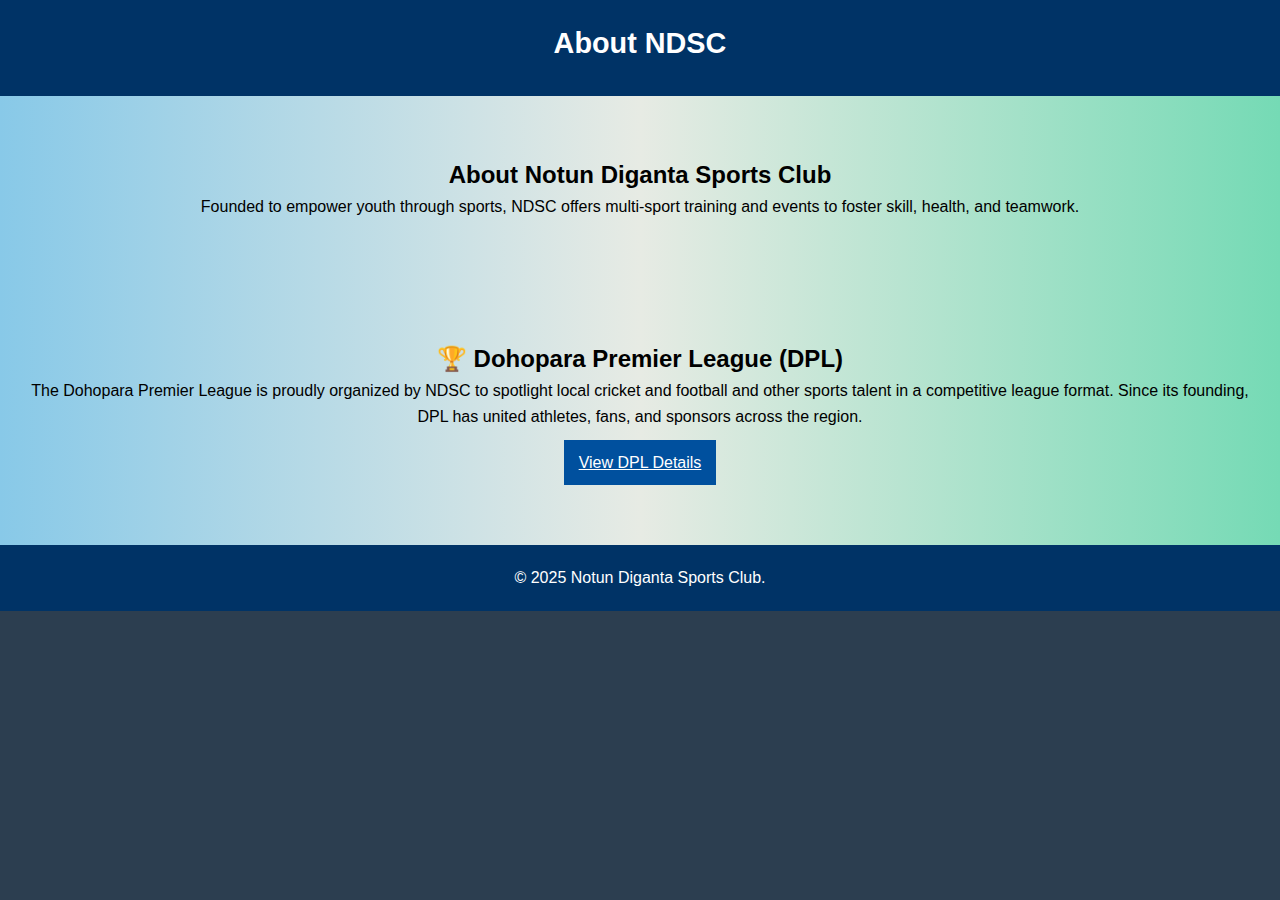
<file: about.html>
<!DOCTYPE html>
<html lang="en">
<head>
  <meta charset="UTF-8" />
  <title>About - NDSC</title>
  <link rel="stylesheet" href="style.css" />
</head>
<body>
  <header>
    <h1>About NDSC</h1>
    <nav>
      <!-- same navigation as index.html -->
    </nav>
  </header>
  
  <section class="ndscabt">
    <h2>About Notun Diganta Sports Club</h2>
    <p>Founded to empower youth through sports, NDSC offers multi-sport training and events to foster skill, health, and teamwork.</p>
  </section>

  <section class="dplabt">
    <h2>🏆 Dohopara Premier League (DPL)</h2>
    <p>The Dohopara Premier League is proudly organized by NDSC to spotlight local cricket and football and other sports talent in a competitive league format. Since its founding, DPL has united athletes, fans, and sponsors across the region.</p>
    <a href="dpl.html" style="color: white; background-color: #00509e; padding: 10px 15px; display: inline-block; margin-top: 10px;">View DPL Details</a>
  </section>

  <footer>
    <p>&copy; 2025 Notun Diganta Sports Club.</p>
  </footer>
</body>
</html>
</file>
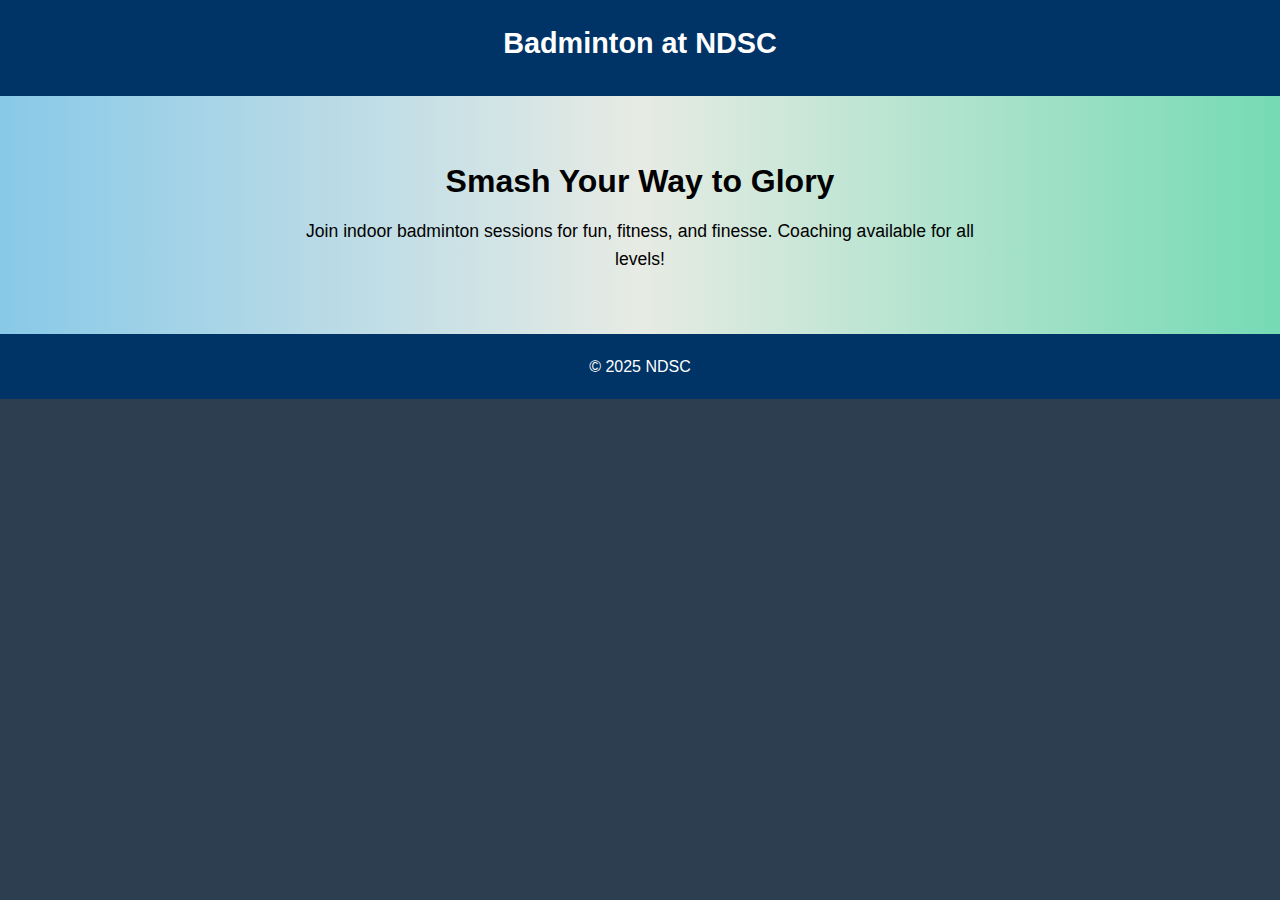
<file: badminton.html>
<!DOCTYPE html>
<html lang="en">
<head>
  <meta charset="UTF-8" />
  <title>Badminton - NDSC</title>
  <link rel="stylesheet" href="style.css" />
</head>
<body>
  <header>
    <h1>Badminton at NDSC</h1>
    <nav> <!-- same nav --> </nav>
  </header>

  <section class="hero">
    <h2>Smash Your Way to Glory</h2>
    <p>Join indoor badminton sessions for fun, fitness, and finesse. Coaching available for all levels!</p>
  </section>

  <footer>
    <p>&copy; 2025 NDSC</p>
  </footer>
</body>
</html>
</file>
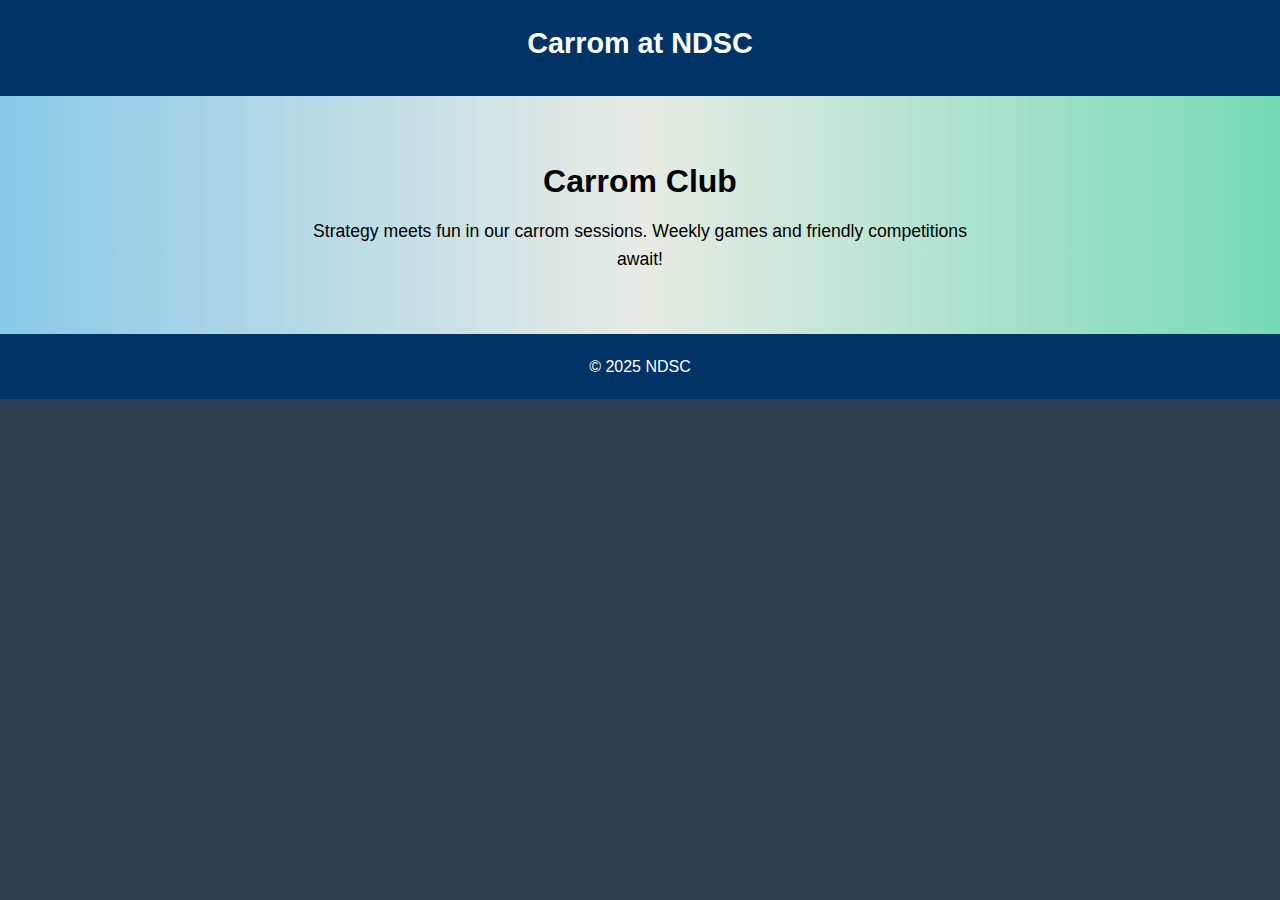
<file: carrom.html>
<!DOCTYPE html>
<html lang="en">
<head>
  <meta charset="UTF-8" />
  <title>Carrom - NDSC</title>
  <link rel="stylesheet" href="style.css" />
</head>
<body>
  <header>
    <h1>Carrom at NDSC</h1>
    <nav> <!-- same nav --> </nav>
  </header>

  <section class="hero">
    <h2>Carrom Club</h2>
    <p>Strategy meets fun in our carrom sessions. Weekly games and friendly competitions await!</p>
  </section>

  <footer>
    <p>&copy; 2025 NDSC</p>
  </footer>
</body>
</html>
</file>
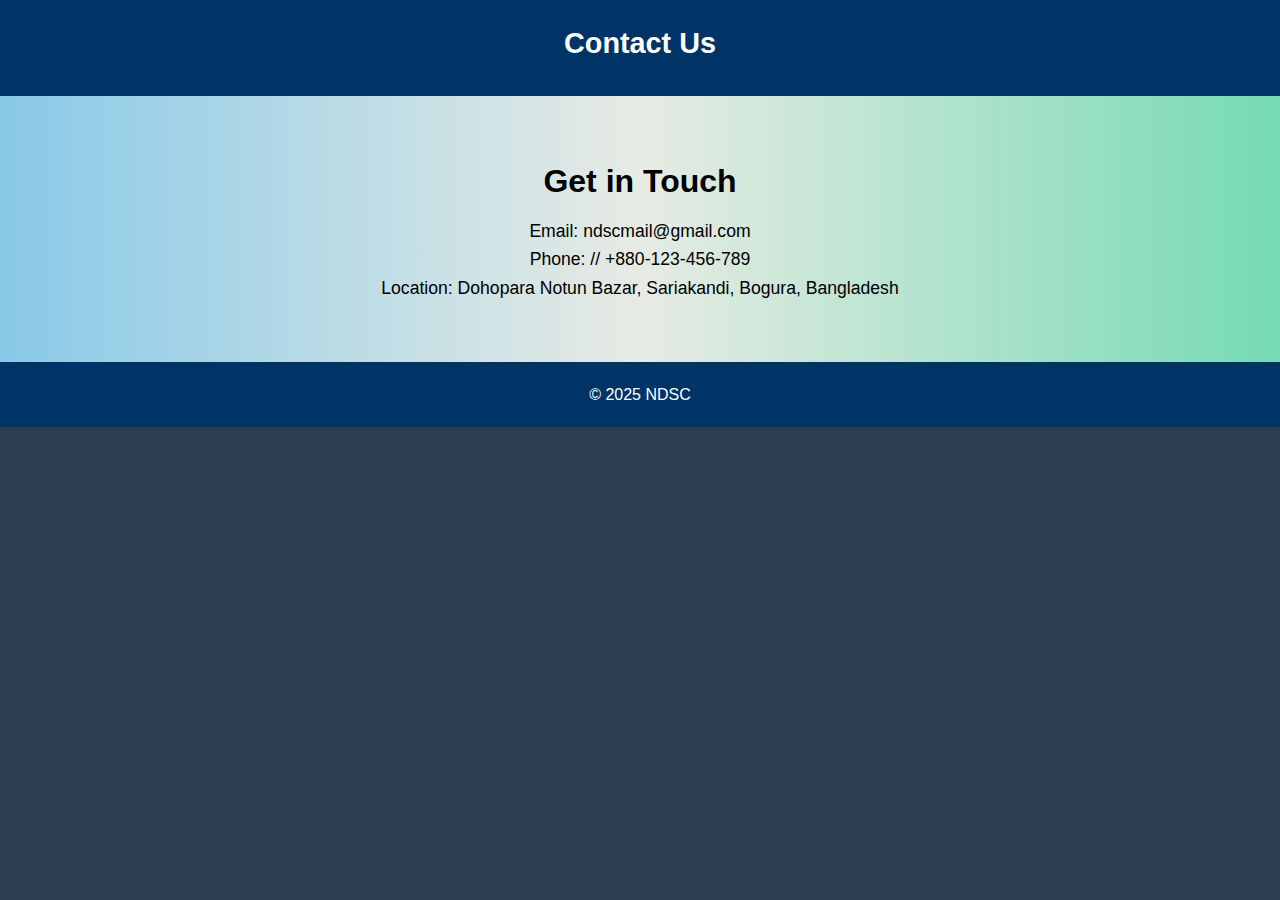
<file: contact.html>
<!DOCTYPE html>
<html lang="en">
<head>
  <meta charset="UTF-8" />
  <title>Contact - NDSC</title>
  <link rel="stylesheet" href="style.css" />
</head>
<body>
  <header>
    <h1>Contact Us</h1>
    <nav> <!-- same nav --> </nav>
  </header>

  <section class="hero">
    <h2>Get in Touch</h2>
    <p>Email: ndscmail@gmail.com<br/>
       Phone: // +880-123-456-789<br/>
       Location: Dohopara Notun Bazar, Sariakandi, Bogura, Bangladesh</p>
  </section>

  <footer>
    <p>&copy; 2025 NDSC</p>
  </footer>
</body>
</html>
</file>
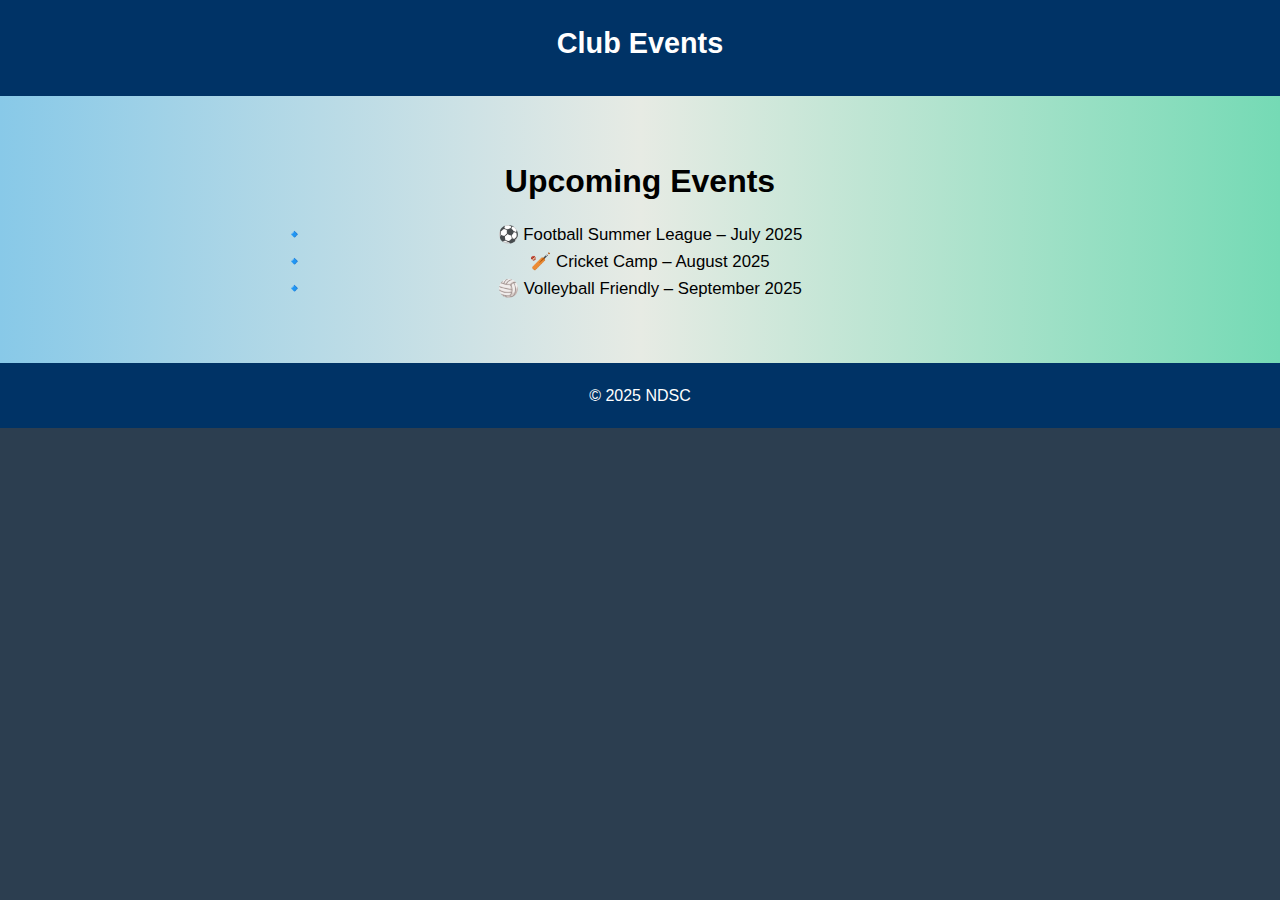
<file: events.html>
<!DOCTYPE html>
<html lang="en">
<head>
  <meta charset="UTF-8" />
  <title>Events - NDSC</title>
  <link rel="stylesheet" href="style.css" />
</head>
<body>
  <header>
    <h1>Club Events</h1>
    <nav> <!-- same nav --> </nav>
  </header>

  <section class="hero">
    <h2>Upcoming Events</h2>
    <ul>
      <li>⚽ Football Summer League – July 2025</li>
      <li>🏏 Cricket Camp – August 2025</li>
      <li>🏐 Volleyball Friendly – September 2025</li>
    </ul>
  </section>

  <footer>
    <p>&copy; 2025 NDSC</p>
  </footer>
</body>
</html>
</file>
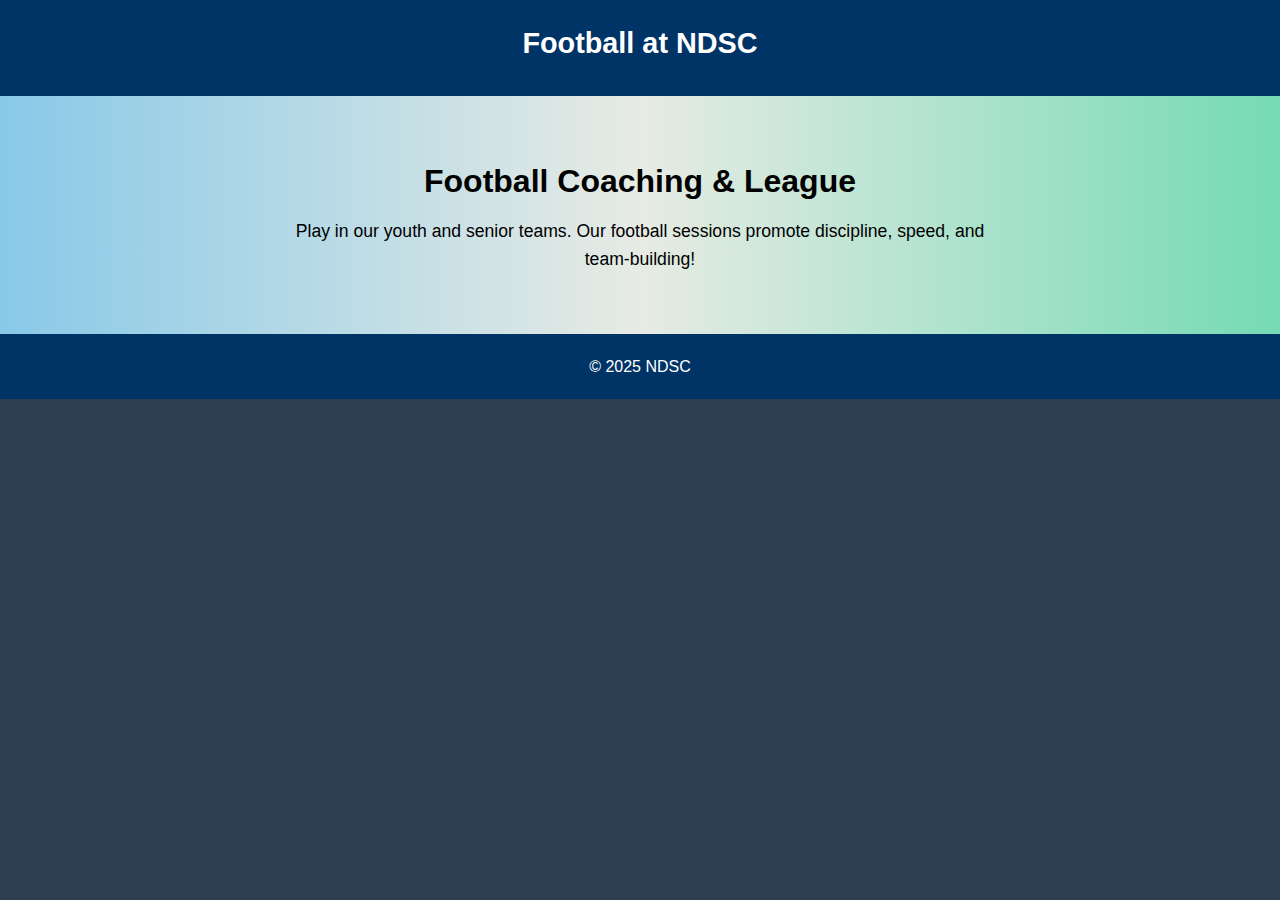
<file: football.html>
<!DOCTYPE html>
<html lang="en">
<head>
  <meta charset="UTF-8" />
  <title>Football - NDSC</title>
  <link rel="stylesheet" href="style.css" />
</head>
<body>
  <header>
    <h1>Football at NDSC</h1>
    <nav> <!-- same nav --> </nav>
  </header>

  <section class="hero">
    <h2>Football Coaching & League</h2>
    <p>Play in our youth and senior teams. Our football sessions promote discipline, speed, and team-building!</p>
  </section>

  <footer>
    <p>&copy; 2025 NDSC</p>
  </footer>
</body>
</html>
</file>
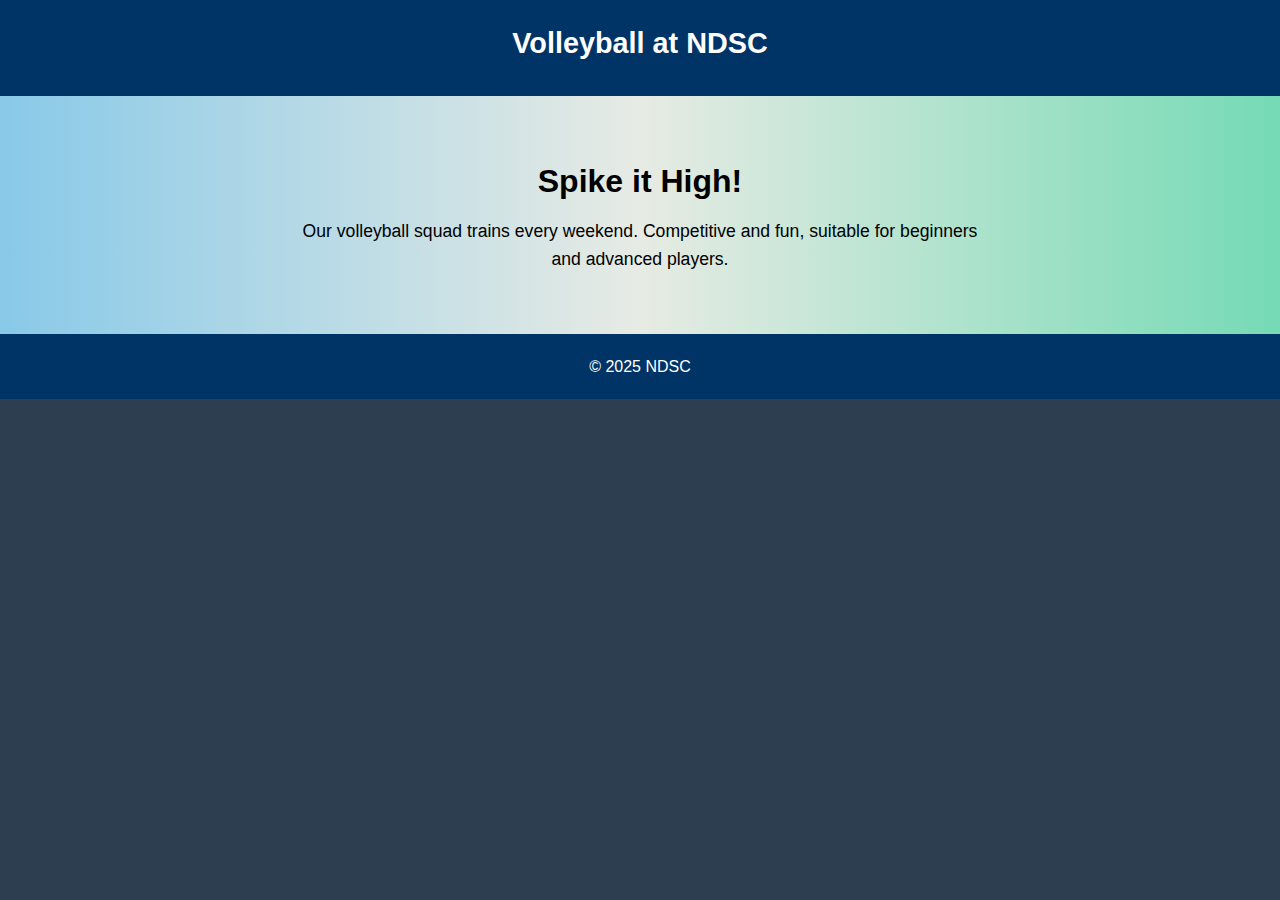
<file: volleyball.html>
<!DOCTYPE html>
<html lang="en">
<head>
  <meta charset="UTF-8" />
  <title>Volleyball - NDSC</title>
  <link rel="stylesheet" href="style.css" />
</head>
<body>
  <header>
    <h1>Volleyball at NDSC</h1>
    <nav> <!-- same nav --> </nav>
  </header>

  <section class="hero">
    <h2>Spike it High!</h2>
    <p>Our volleyball squad trains every weekend. Competitive and fun, suitable for beginners and advanced players.</p>
  </section>

  <footer>
    <p>&copy; 2025 NDSC</p>
  </footer>
</body>
</html>
</file>
<file: style.css>
body {
    margin: 0;
    font-family: Arial, sans-serif;
    background: #f0f2f5;
    color: #333;
  }
  
  header {
    background-color: #003366;
    color: white;
    padding: 20px;
    text-align: center;
  }
  
  nav ul {
    list-style-type: none;
    padding: 0;
    display: flex;
    justify-content: center;
    background-color: #00509e;
    margin: 0;
  }
  
  nav ul li {
    position: relative;
  }
  
  nav ul li a {
    display: block;
    color: white;
    text-decoration: none;
    padding: 15px 20px;
  }
  
  nav ul li a:hover {
    background-color: #006fba;
  }
  
  .dropdown-content {
    display: none;
    position: absolute;
    background-color: #00509e;
    min-width: 160px;
    z-index: 1;
    flex-direction: column;
  }
  
  .dropdown:hover .dropdown-content {
    display: flex;
  }
  
  .ndscbdy {
    text-align: center;
    padding: 60px 20px;
    background: linear-gradient(to right, #0a4970, #1a5e1e, #127b54);
    color: #ffffff;
  }
  .ndscabt{
    text-align: center;
    padding: 60px 20px;
    background: linear-gradient(to right, #88c9e8, #e7ebe4, #75dab5);
    color: #000;
  }
  .dplabt{
    text-align: center;
    padding: 60px 20px;
    background: linear-gradient(to right, #88c9e8, #e7ebe4, #75dab5);
    color: #000;
  }

  .hero{
    text-align: center;
    padding: 60px 20px;
    background: linear-gradient(to right, #88c9e8, #e7ebe4, #0e563b);
    color: #000;
  }
  
  footer {
    text-align: center;
    padding: 20px;
    background-color: #003366;
    color: white;
  }
  
  /* Global styles */
* {
    margin: 0;
    padding: 0;
    box-sizing: border-box;
  }
  
body {
  font-family: 'Segoe UI', Tahoma, Geneva, Verdana, sans-serif;
  background: #2c3e50;
  color: #ecf0f1;
  line-height: 1.6;
}

  
  /* Header */
  header {
    background-color: #003366;
    color: #fff;
    padding: 20px;
    text-align: center;
  }
  
  header h1 {
    font-size: 1.8rem;
    margin-bottom: 10px;
  }
  
  /* Navigation styles */
  nav {
    background-color: #00509e;
  }
  
  nav ul {
    list-style: none;
    display: flex;
    flex-wrap: wrap;
    justify-content: center;
  }
  
  nav ul li {
    position: relative;
  }
  
  nav ul li a {
    display: block;
    padding: 15px 20px;
    color: #fff;
    text-decoration: none;
  }
  
  nav ul li a:hover {
    background-color: #006fba;
  }
  
  .dropdown-content {
    display: none;
    position: absolute;
    top: 100%;
    left: 0;
    background-color: #00509e;
    flex-direction: column;
    width: 180px;
  }
  
  .dropdown:hover .dropdown-content {
    display: flex;
  }
  
  /* Hero/Section */
  /* This is for Our Sports Section on nav tab (starts here)*/
  .hero { 
   text-align: center;
    padding: 60px 20px;
    background: linear-gradient(to right, #88c9e8, #e7ebe4, #75dab5);
    color: #000;
  }
   
  
  .hero h2 {
    font-size: 2rem;
    margin-bottom: 10px;
  }
  
  
  .hero p, .hero ul, .hero form {
    max-width: 700px;
    margin: auto;
    font-size: 1.1rem;
  }
  
  /* Forms */
  form input, form select, form button {
    width: 90%;
    max-width: 400px;
    margin: 10px 0;
    padding: 10px;
    font-size: 1rem;
  }
  
  /* Footer */
  footer {
    text-align: center;
    background-color: #003366;
    color: white;
    padding: 20px;
  }
  
  /* Media Queries */
  @media (max-width: 768px) {
    nav ul {
      flex-direction: column;
      align-items: center;
    }
  
    nav ul li {
      width: 100%;
      text-align: center;
    }
  
    .hero h2 {
      font-size: 1.5rem;
    }
  
    .hero p {
      font-size: 1rem;
    }
  }
  
  @media (max-width: 480px) {
    header h1 {
      font-size: 1.5rem;
    }
  
    .hero {
      padding: 30px 10px;
    }
  
    nav ul li a {
      padding: 12px 10px;
    }
  
    form input, form select, form button {
      font-size: 0.95rem;
    }
  }
/* --- Hamburger Menu Styling --- */
.menu-toggle {
    display: none;
    font-size: 2rem;
    color: white;
    cursor: pointer;
    padding: 10px 15px;
  }
  
  /* Structure wrapper */
  .nav-container {
    display: flex;
    justify-content: space-between;
    align-items: center;
    flex-wrap: wrap;
    padding: 0 10px;
  }
  
  /* Responsive Nav */
  .nav-links {
    display: flex;
    list-style: none;
    gap: 0;
  }
  
  .nav-links li {
    position: relative;
  }
  
  /* Mobile styles */
  @media (max-width: 768px) {
    .menu-toggle {
      display: block;
    }
  
    .nav-links {
      display: none;
      flex-direction: column;
      width: 100%;
      background-color: #00509e;
    }
  
    .nav-links.active {
      display: flex;
    }
  
    .nav-links li a {
      text-align: center;
      padding: 12px;
      border-top: 1px solid #004080;
    }
  
    .dropdown-content {
      position: static;
      background-color: #004b89;
    }
  
    .dropdown:hover .dropdown-content {
      display: none;
    }
  
    .dropdown.active .dropdown-content {
      display: flex;
    }
  }
  .hero ul {
    list-style-type: '🔹 ';
    padding-left: 20px;
    margin-top: 15px;
    font-size: 1.05rem;
  }
  
  .hero a {
    color: #003366;
    text-decoration: underline;
  }
  
  .hero a:hover {
    color: #007acc;
  }
  
 /* Logo Section */
.ndscimg{

    width: 120px;  /* Adjust size to fit your header */
  height: auto;
  vertical-align: middle;

}

.dplimg{
  
   width: 120px;  /* Adjust size to fit your header */
  height: auto;
  vertical-align: middle;
}
</file>
